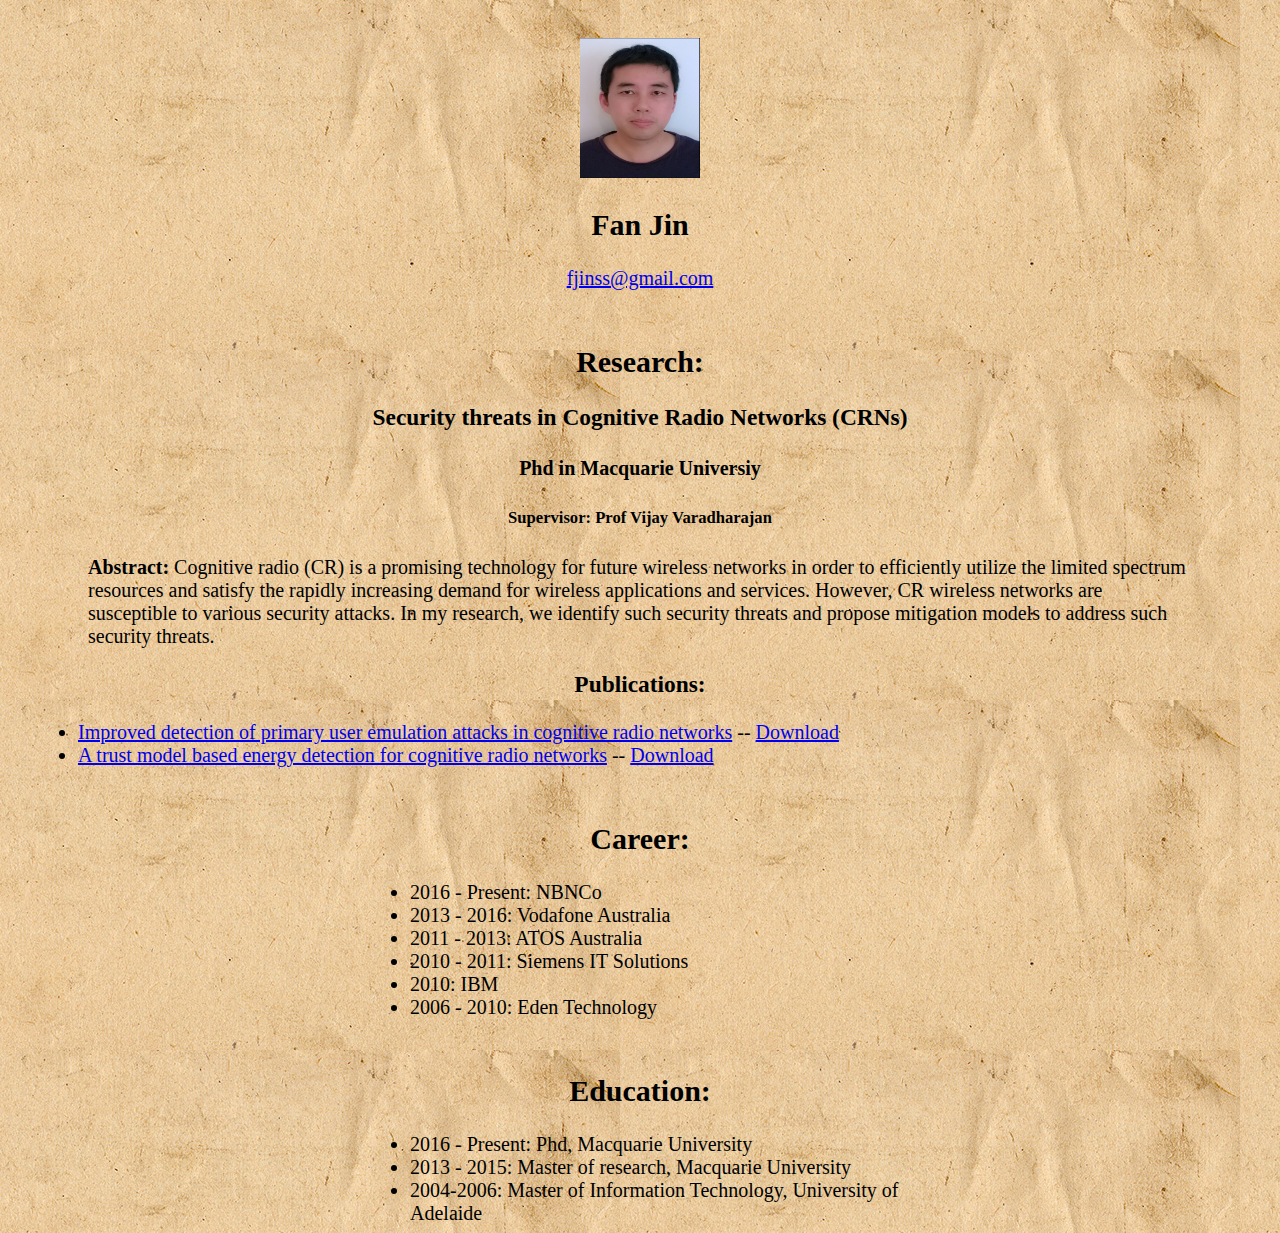
<file: index.html>
<!DOCTYPE html>
<html>
<head>
	<link rel="stylesheet" type="text/css" href="assets/stylesheets/main.css">
	<title>Fan Jin</title>
</head>
<body>

	<div class="biography-container container">
		
		<div class="photo">
			<img src="assets/image/fan_single.jpg">
		</div>

		<div class="contact">
			<h2>Fan Jin</h2>
			<a href="mailto:fjinss@gmail.com" target="_top">fjinss@gmail.com</a>
		</div>

	</div>


	<div class="research-container container">
		<h2>Research:</h2>
		<h3>Security threats in Cognitive Radio Networks (CRNs) </h3>
		<h4>Phd in Macquarie Universiy</h4>
		<h5>Supervisor: Prof Vijay Varadharajan</h5>

		<div class="introduction">
		<b>Abstract:</b>

		Cognitive radio (CR) is a promising technology for future wireless networks in order to efficiently utilize the limited spectrum resources and satisfy the rapidly increasing demand for wireless applications and services. However, CR wireless networks are susceptible to various security attacks. In my research, we identify such security threats and propose mitigation models to address such security threats. 
		

		</div>

		<div class="published_papers">
		<h3>Publications:</h3>
		<ul>
		<li>
			<a href="http://ieeexplore.ieee.org/abstract/document/7366825/" target="_blank">Improved detection of primary user emulation attacks in cognitive radio networks</a> -- <a href="paper/itnac2015.pdf" target="_blank">Download</a>
		</li>
		<li>
			<a href="http://dl.acm.org/citation.cfm?id=3014882" target="_blank">A trust model based energy detection for cognitive radio networks</a> -- <a href="paper/acsw2017.pdf" target="_blank">Download</a>
		</li>
		</ul>
		</div>


	</div>


	<div class="career-container container">

		<h2>Career:</h2>
		
		<ul>
			<li>2016 - Present: NBNCo</li>
			<li>2013 - 2016: Vodafone Australia</li>
			<li>2011 - 2013: ATOS Australia</li>
			<li>2010 - 2011: Siemens IT Solutions</li>
			<li>2010: IBM</li>
			<li>2006 - 2010: Eden Technology</li>		  
		</ul>

	</div>


	<div class="education-container container">
		<h2>Education:</h2>
		<ul>
			<li>2016 - Present: Phd, Macquarie University</li>
			<li>2013 - 2015: Master of research, Macquarie University</li>
			<li>2004-2006: Master of Information Technology, University of Adelaide</li>
		</ul>
	</div>



</body>
</html>
</file>
<file: assets/stylesheets/main.css>
body {
    background-image: url("../image/bg.jpg");
    background-color: #fff;
    font-family: "Times New Roman", Times, serif;
    background-repeat: repeat;
    font-size: 20px;
}

.container {
	text-align: center;
	padding: 30px 30px 0 30px;
}

.container ul {
	width: 500px;
    margin: 0 auto;
}

.container .published_papers ul {
	width: 100%;
    margin: 0 auto;
}

.container li {
	text-align: left;
}

.container .introduction {
	text-align: left;
	padding: 0 50px;
}

.container .photo img {
	width: 120px;
    height: 140px;
}
</file>
